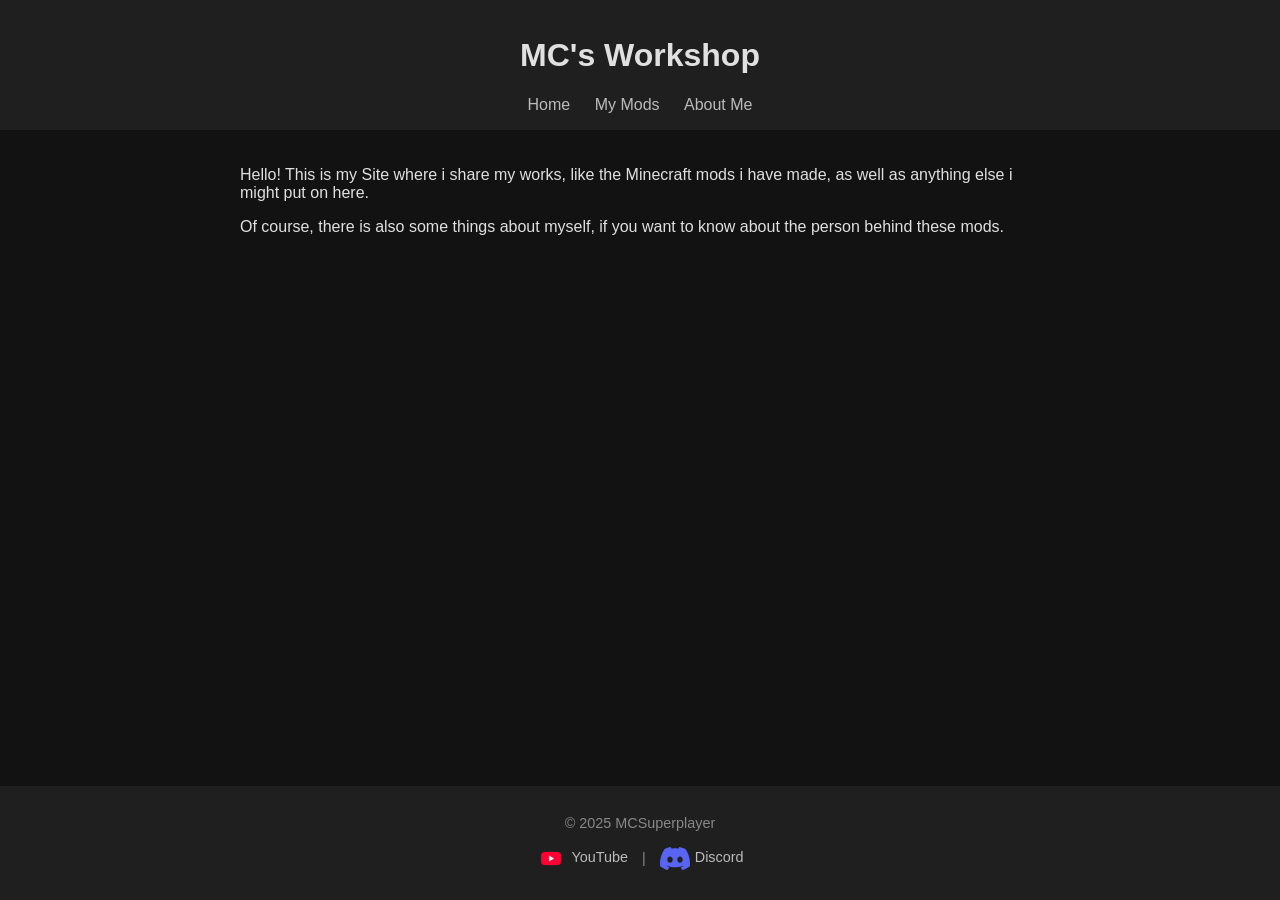
<file: index.html>
<!DOCTYPE html>
<html lang="en">
    <head>
        <meta charset="UTF-8">
        <title>MC's Workshop - Home</title>
        <link rel="stylesheet" href="css/style.css">
		<link rel="icon" href="/assets/icon/MCko.png">
    </head>
    <body>
        <header>
            <h1>MC's Workshop</h1>
            <nav>
                <a href="/index.html">Home</a>
                <a href="/mods/index.html">My Mods</a>
                <a href="/about.html">About Me</a>
            </nav>
        </header>
        <main>
            <p>Hello! This is my Site where i share my works, like the Minecraft mods i have made, as well as anything else i might put on here.</p>
			<p>Of course, there is also some things about myself, if you want to know about the person behind these mods.</p>
        </main>
        <footer>
            <p>© 2025 MCSuperplayer</p>
			<p>
                <a href="https://youtube.com/@mcsuperplayer"><img src="/assets/icon/yt_icon_red_digital.png" alt="YouTube" class="icon">YouTube</a> |
                <a href="https://discord.gg/reGxWCfTfa"><img src="/assets/icon/Discord-Symbol-Blurple.svg" alt="Discord" class="icon">Discord</a> 
            </p>
        </footer>
    </body>
</html>
</file>
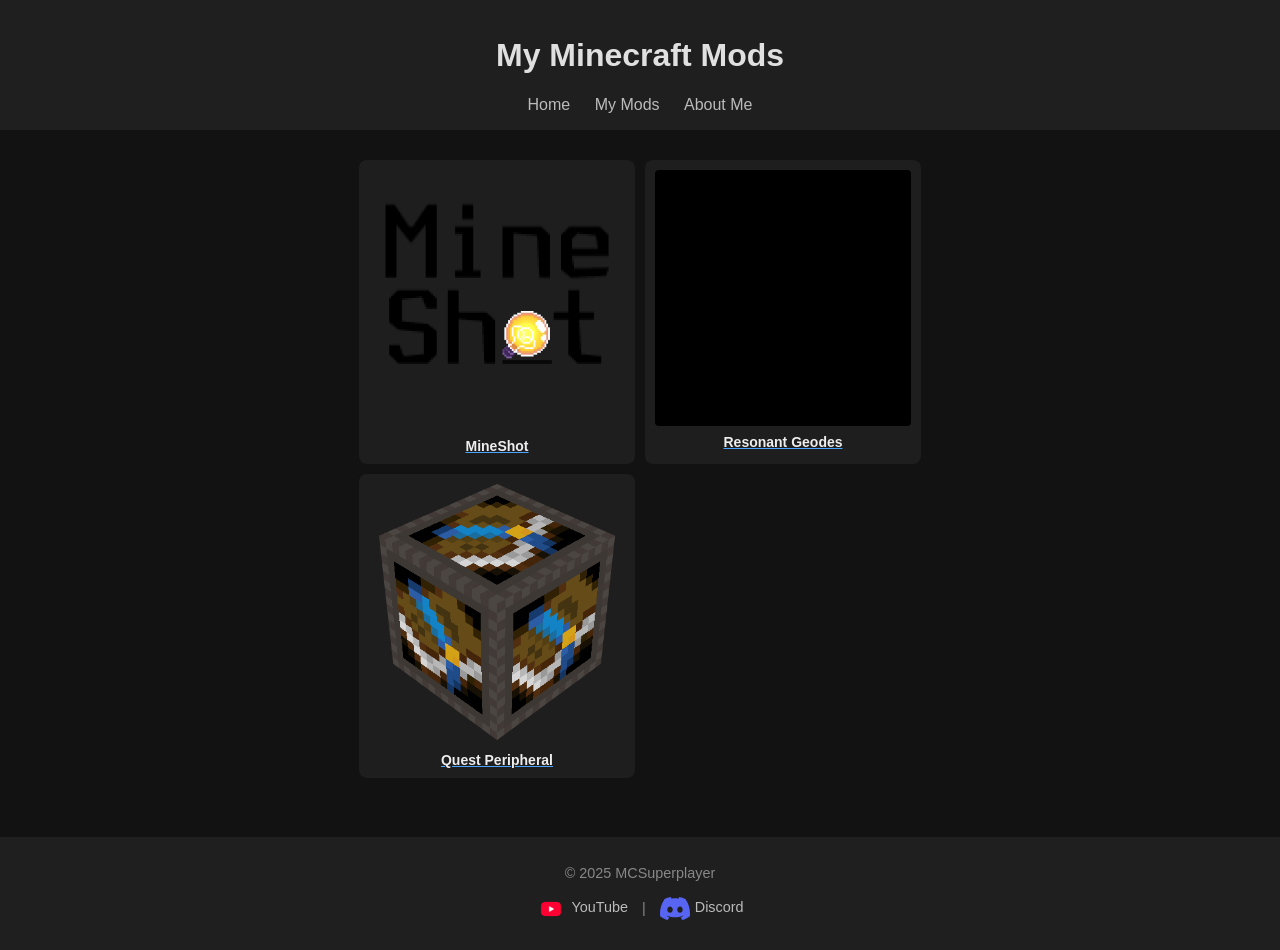
<file: mods/index.html>
<!DOCTYPE html>
<html lang="en">

<head>
    <meta charset="UTF-8">
    <title>MC's Workshop - MC's Mods</title>
    <link rel="stylesheet" href="/css/style.css">
    <link rel="icon" href="/assets/icon/MCko.png">
</head>

<body>
    <header>
        <h1>My Minecraft Mods</h1>
        <nav>
            <a href="/index.html">Home</a>
            <a href="/mods/index.html">My Mods</a>
            <a href="/about.html">About Me</a>
        </nav>
    </header>
    <main>
        <div class="grid">
            <a class="card" href="/mods/mineshot.html">
                <img src="/assets/logo/mineshot_logo.png">
                <h3>MineShot</h3>
            </a>
            <a class="card" href="resonantgeodes.html">
                <div class="placeholder"></div>
                <h3>Resonant Geodes</h3>
            </a>
            <a class="card" href="questperipheral.html">
                <img src="/assets/logo/questperipheral logo.png">
                <h3>Quest Peripheral</h3>
            </a>
        </div>
    </main>
    <footer>
            <p>© 2025 MCSuperplayer</p>
			<p>
                <a href="https://youtube.com/@mcsuperplayer"><img src="/assets/icon/yt_icon_red_digital.png" alt="YouTube" class="icon">YouTube</a> |
                <a href="https://discord.gg/reGxWCfTfa"><img src="/assets/icon/Discord-Symbol-Blurple.svg" alt="Discord" class="icon">Discord</a> 
            </p>
        </footer>
</body>

</html>
</file>
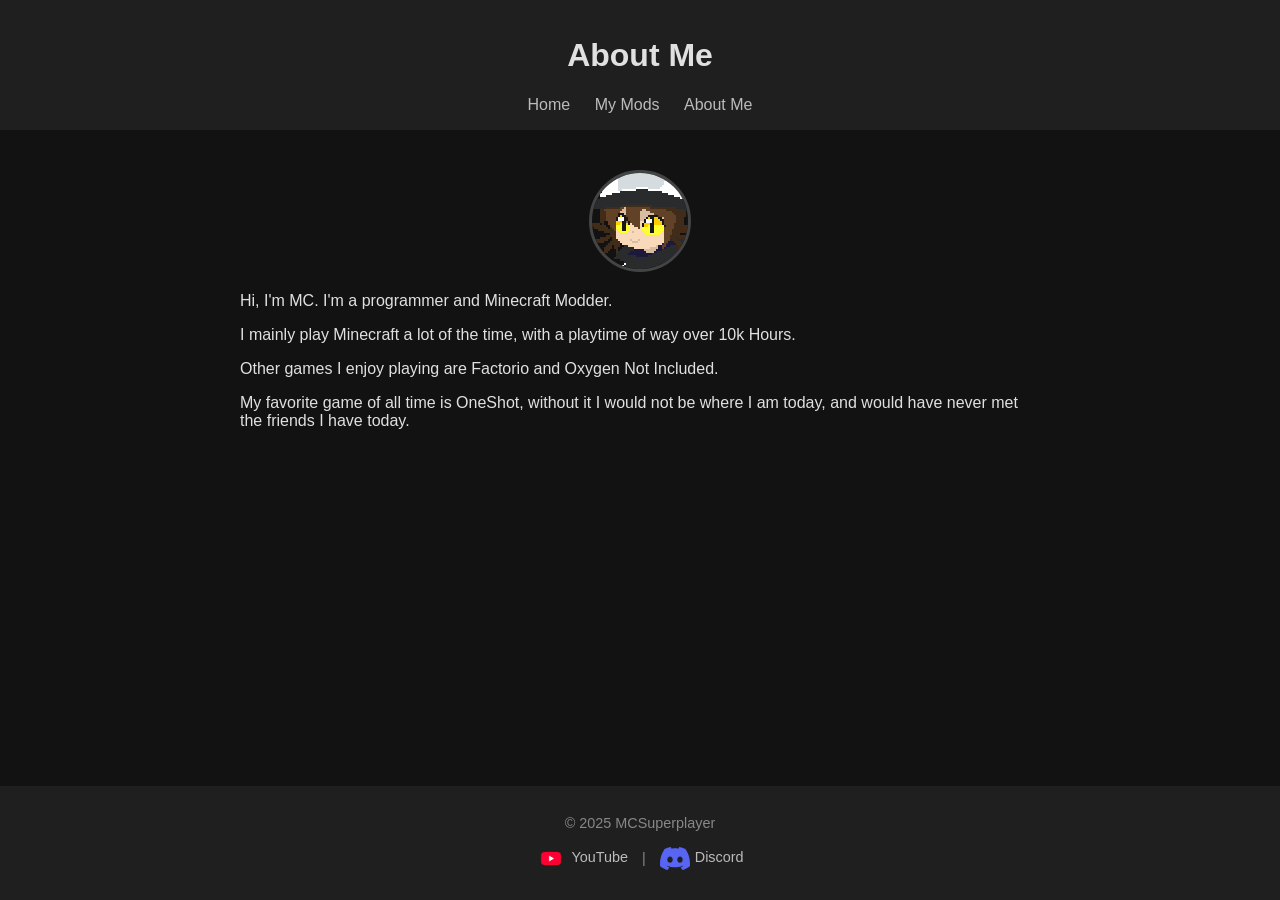
<file: about.html>
<!DOCTYPE html>
<html lang="en">
    <head>
        <meta charset="UTF-8">
        <title>MC's Workshop - About Me</title>
        <link rel="stylesheet" href="css/style.css">
        <link rel="icon" href="/assets/icon/MCko.png">
    </head>
    <body>
        <header>
            <h1>About Me</h1>
            <nav>
                <a href="/index.html">Home</a>
                <a href="/mods/index.html">My Mods</a>
                <a href="/about.html">About Me</a>
            </nav>
        </header>
        <main>
            <img src="/assets/icon/MCko.png" alt="MC's Avatar"class="avatar">
            <p>Hi, I'm MC. I'm a programmer and Minecraft Modder.</p>
            <p>I mainly play Minecraft a lot of the time, with a playtime of way over 10k Hours.</p>
            <p>Other games I enjoy playing are Factorio and Oxygen Not Included.</p>
            <p>My favorite game of all time is OneShot, without it I would not be where I am today, and would have never met the friends I have today.</p>
        </main>
        <footer>
            <p>© 2025 MCSuperplayer</p>
			<p>
                <a href="https://youtube.com/@mcsuperplayer"><img src="/assets/icon/yt_icon_red_digital.png" alt="YouTube" class="icon">YouTube</a> |
                <a href="https://discord.gg/reGxWCfTfa"><img src="/assets/icon/Discord-Symbol-Blurple.svg" alt="Discord" class="icon">Discord</a> 
            </p>
        </footer>
    </body>
</html>
</file>
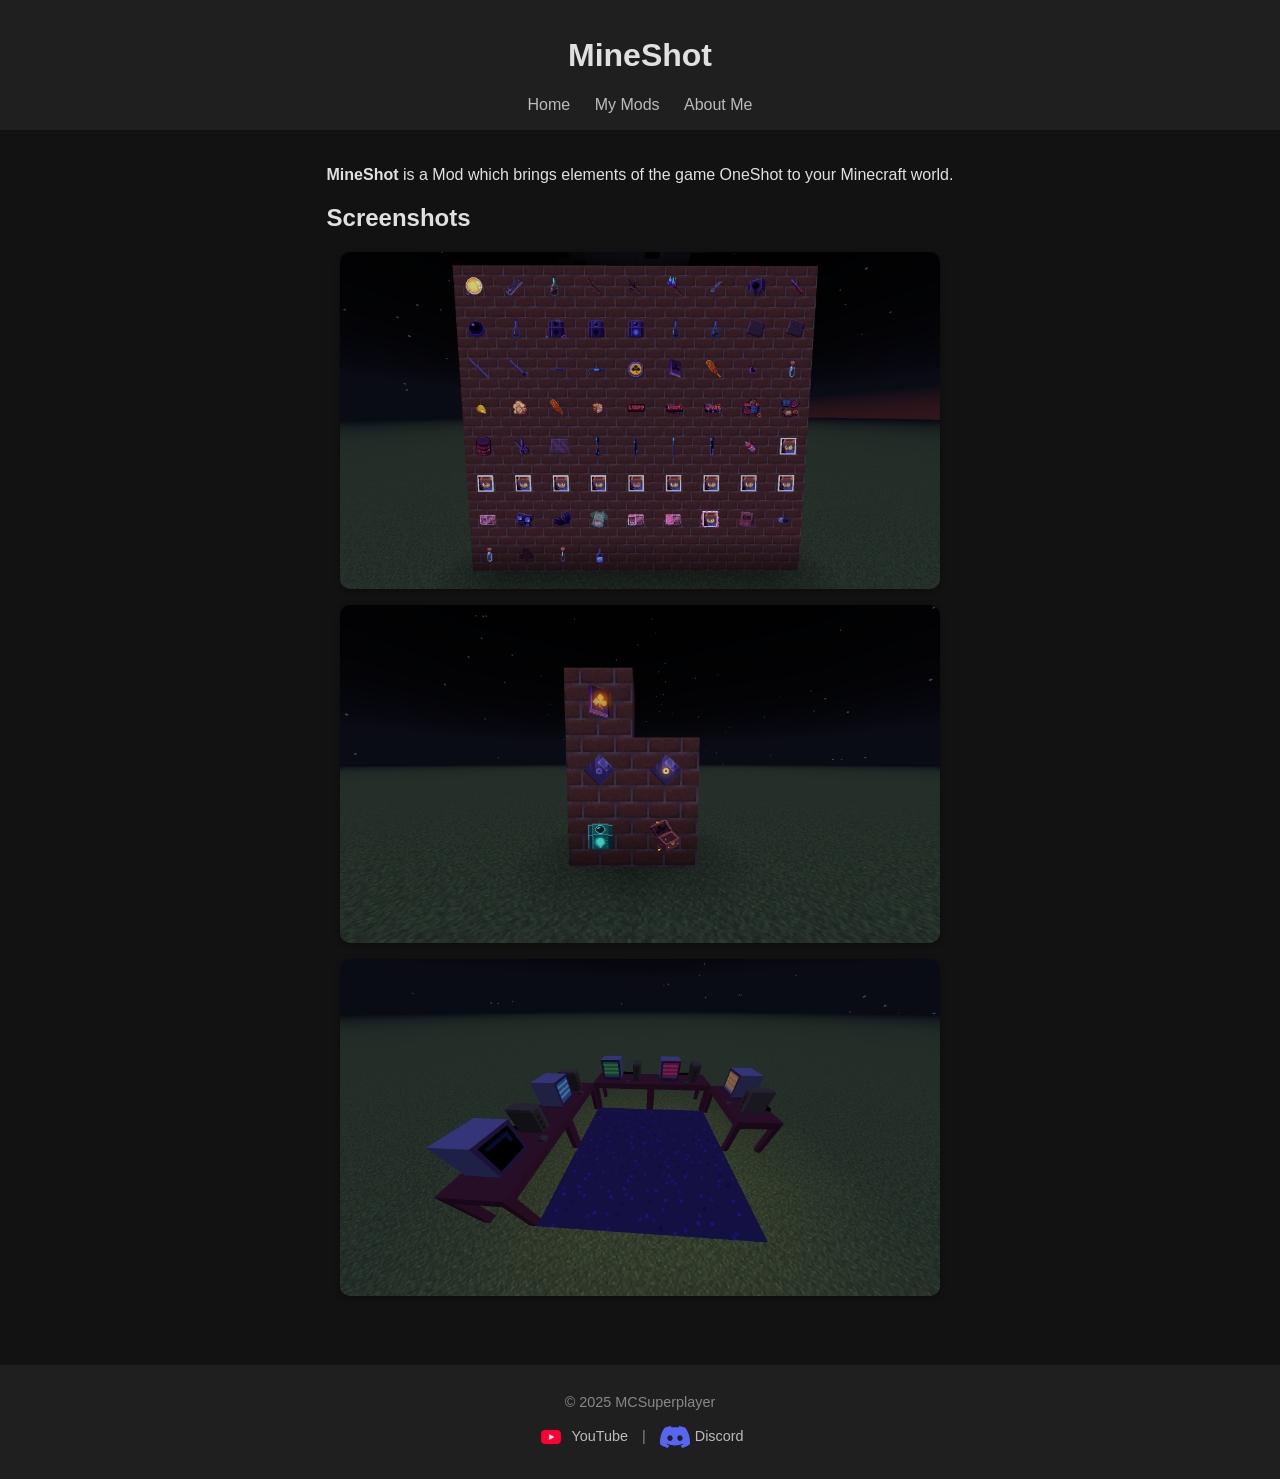
<file: mods/mineshot.html>
<!DOCTYPE html>
<html lang="en">
    <head>
        <meta charset="UTF-8">
        <title>MC's Workshop - MineShot</title>
        <link rel="stylesheet" href="/css/style.css">
        <link rel="icon" href="/assets/icon/MCko.png">
    </head>
    <body>
        <header>
            <h1>MineShot</h1>
            <nav>
                <a href="/index.html">Home</a>
                <a href="/mods/index.html">My Mods</a>
                <a href="/about.html">About Me</a>
            </nav>
        </header>
        <main>
            <p><strong>MineShot</strong> is a Mod which brings elements of the game OneShot to your Minecraft world.</p>

            <h2>Screenshots</h2>
            <div class="screenshot-grid">
                <img src="/assets/img/mineshot_items.png" alt="Main Items">
                <img src="/assets/img/mineshot_solstice_items.png" alt="Solstice Items">
                <img src="/assets/img/mineshot_blocks.png" alt="Blocks">
            </div>
        </main>
        <footer>
            <p>© 2025 MCSuperplayer</p>
			<p>
                <a href="https://youtube.com/@mcsuperplayer"><img src="/assets/icon/yt_icon_red_digital.png" alt="YouTube" class="icon">YouTube</a> |
                <a href="https://discord.gg/reGxWCfTfa"><img src="/assets/icon/Discord-Symbol-Blurple.svg" alt="Discord" class="icon">Discord</a> 
            </p>
        </footer>
    </body>
</html>
</file>
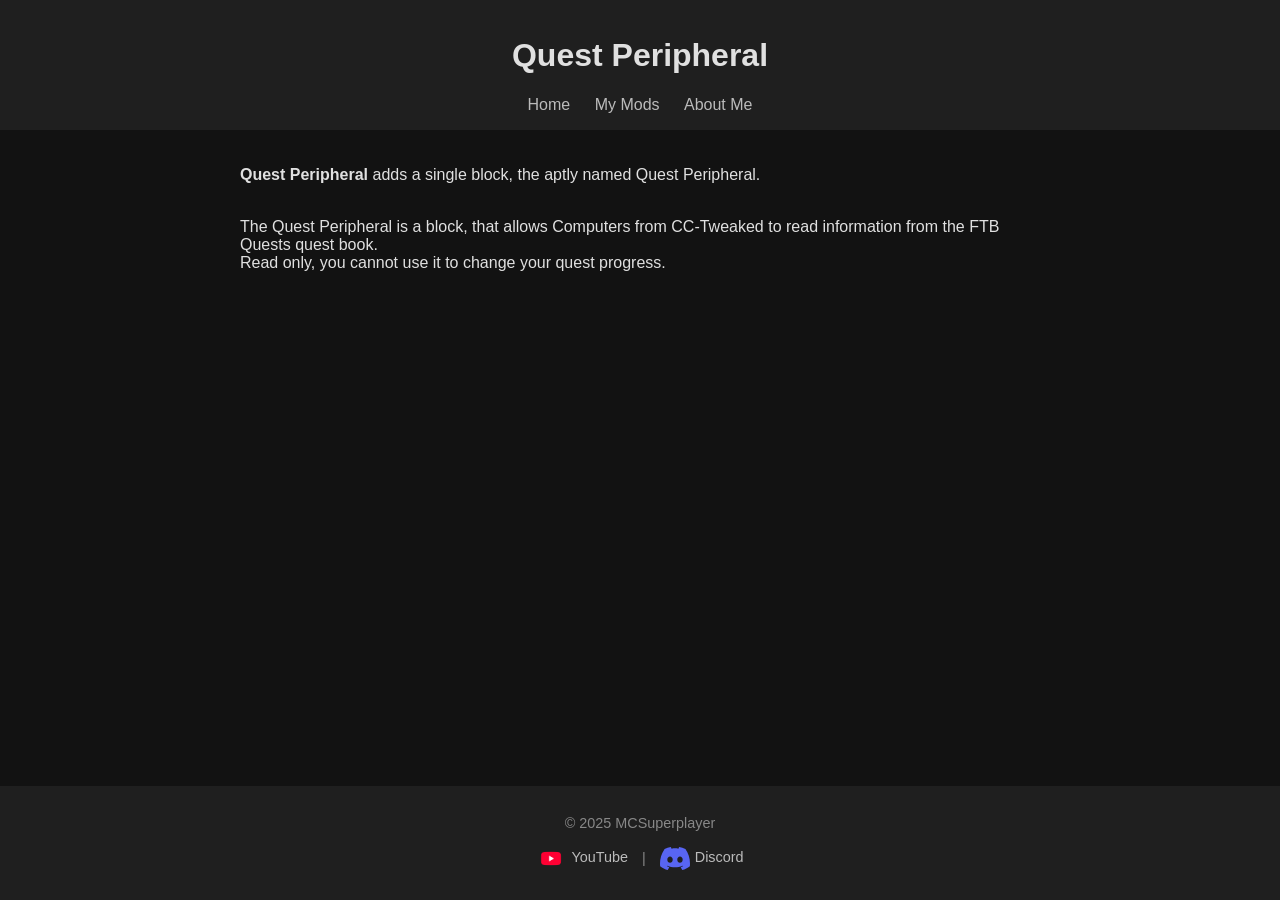
<file: mods/questperipheral.html>
<!DOCTYPE html>
<html lang="en">
    <head>
        <meta charset="UTF-8">
        <title>MC's Workshop - Quest Peripheral</title>
        <link rel="stylesheet" href="/css/style.css">
        <link rel="icon" href="/assets/icon/MCko.png">
    </head>
    <body>
        <header>
            <h1>Quest Peripheral</h1>
            <nav>
                <a href="/index.html">Home</a>
                <a href="/mods/index.html">My Mods</a>
                <a href="/about.html">About Me</a>
            </nav>
        </header>
        <main>
            <p><strong>Quest Peripheral</strong> adds a single block, the aptly named Quest Peripheral.</p>
            <br>
            The Quest Peripheral is a block, that allows Computers from CC-Tweaked to read information from the FTB Quests quest book.<br>
            Read only, you cannot use it to change your quest progress.
        </main>
        <footer>
            <p>© 2025 MCSuperplayer</p>
			<p>
                <a href="https://youtube.com/@mcsuperplayer"><img src="/assets/icon/yt_icon_red_digital.png" alt="YouTube" class="icon">YouTube</a> |
                <a href="https://discord.gg/reGxWCfTfa"><img src="/assets/icon/Discord-Symbol-Blurple.svg" alt="Discord" class="icon">Discord</a> 
            </p>
        </footer>
    </body>
</html>
</file>
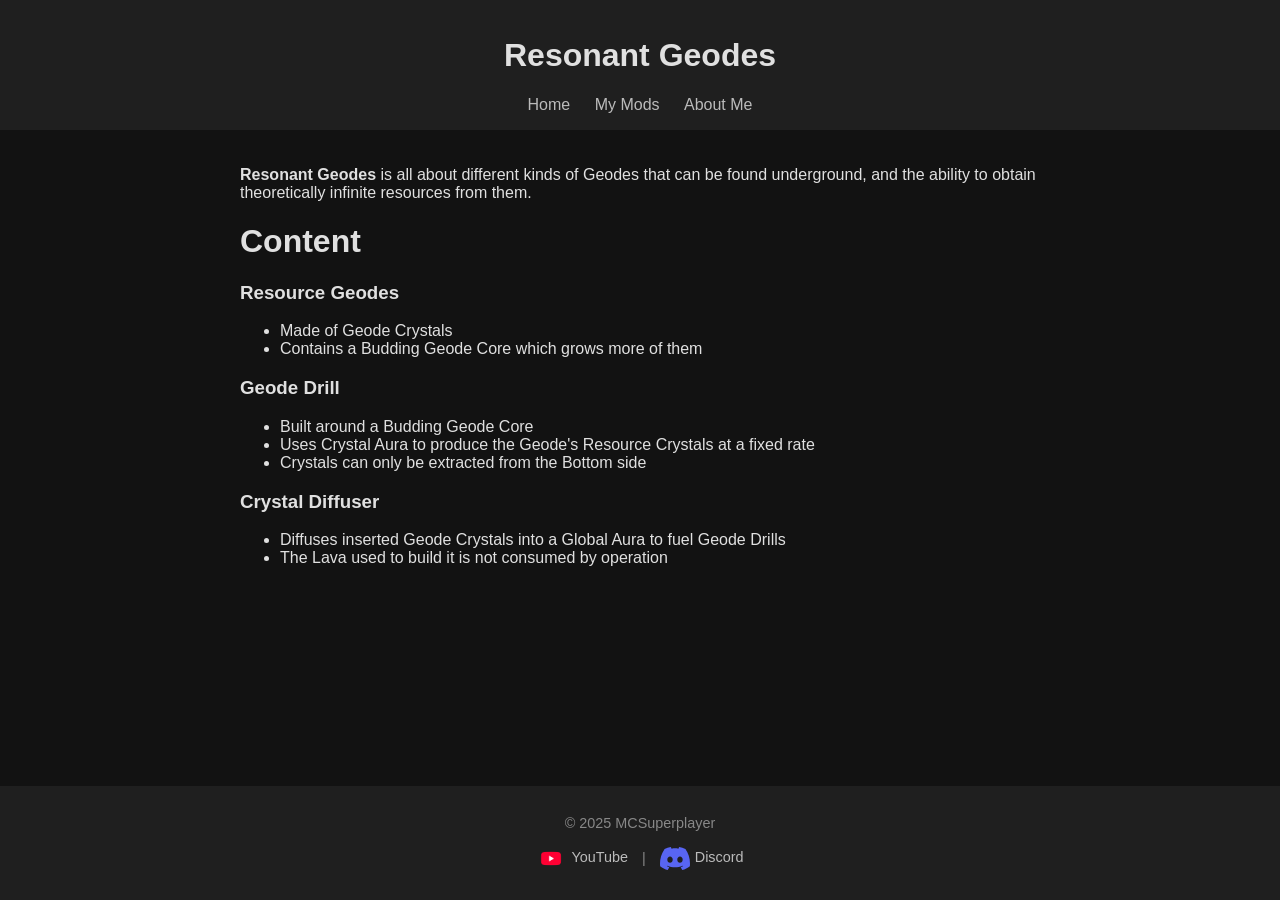
<file: mods/resonantgeodes.html>
<!DOCTYPE html>
<html lang="en">
    <head>
        <meta charset="UTF-8">
        <title>MC's Workshop - Resonant Geodes</title>
        <link rel="stylesheet" href="/css/style.css">
        <link rel="icon" href="/assets/icon/MCko.png">
    </head>
    <body>
        <header>
            <h1>Resonant Geodes</h1>
            <nav>
                <a href="/index.html">Home</a>
                <a href="/mods/index.html">My Mods</a>
                <a href="/about.html">About Me</a>
            </nav>
        </header>
        <main>
            <p><strong>Resonant Geodes</strong> is all about different kinds of Geodes that can be found underground, and the ability to obtain theoretically infinite resources from them.</p>
            <h1>Content</h1>
            <h3>Resource Geodes</h3>
            <ul>
                <li>Made of Geode Crystals</li>
                <li>Contains a Budding Geode Core which grows more of them</li>
            </ul>
            <h3>Geode Drill</h3>
            <ul>
                <li>Built around a Budding Geode Core</li>
                <li>Uses Crystal Aura to produce the Geode's Resource Crystals at a fixed rate</li>
                <li>Crystals can only be extracted from the Bottom side</li>
            </ul>
            <h3>Crystal Diffuser</h3>
            <ul>
                <li>Diffuses inserted Geode Crystals into a Global Aura to fuel Geode Drills</li>
                <li>The Lava used to build it is not consumed by operation</li>
            </ul>
        </main>
        <footer>
            <p>© 2025 MCSuperplayer</p>
			<p>
                <a href="https://youtube.com/@mcsuperplayer"><img src="/assets/icon/yt_icon_red_digital.png" alt="YouTube" class="icon">YouTube</a> |
                <a href="https://discord.gg/reGxWCfTfa"><img src="/assets/icon/Discord-Symbol-Blurple.svg" alt="Discord" class="icon">Discord</a> 
            </p>
        </footer>
    </body>
</html>
</file>
<file: css/style.css>
body {
    font-family: Arial, sans-serif;
    margin: 0;
    background-color: #121212;
    color: #e0e0e0;
    display: flex;
    flex-direction: column;
    min-height: 100vh;
}
header {
    background-color: #1f1f1f;
    padding: 1em;
    text-align: center;
}
nav a {
    color: #bbb;
    margin: 0 10px;
    text-decoration: none;
}
nav a:hover {
    color: #fff;
    text-decoration: underline;
}
main {
    flex: 1;
    padding: 20px;
    max-width: 800px;
    margin: auto;
}
main a {
    color: #4aa3ff
}
main a:hover {
    color:#7ecbff
}
footer {
    background-color: #1f1f1f;
    text-align: center;
    padding: 1em;
    margin-top: 2em;
    font-size: 0.9em;
    color: #888;
}
footer a {
    color: #bbb;
    margin: 0 10px;
    text-decoration: none;
}
footer a:hover {
    color:#fff;
    text-decoration: underline;
}
.on404 {
    vertical-align: middle;
}
.avatar {
    display: block;
    width: 96px;
    height: 96px;
    border-radius: 50%;
    margin: 20px auto;
    border: 3px solid #444;
}
.icon {
    width: 30px;
    height: auto;
    vertical-align: middle;
    margin-right: 5px;
}
.grid {
    display: grid;
    grid-template-columns: repeat(2, minmax(256px,1fr));
    gap: 10px;
    padding: 10px;
    justify-content: center;
    max-width: 2100px;
}
.card {
    background-color: #1e1e1e;
    border-radius: 8px;
    text-align: center;
    padding: 10px;
    transition: transform 0.2s;
}
.card:hover {
    transform: translateY(-3px);
}
.card img {
    width: 256px;
    height: auto;
    border-radius: 4px;
    margin-bottom: 8px;
}
.card h3 {
    font-size: 14px;
    color: #eee;
    margin: 0;
}
.placeholder {
    width:100%;
    padding-top: 100%;
    background-color: #000;
    border-radius: 4px;
    margin-bottom: 8px;
}
.screenshot-grid {
    display: grid;
    grid-template-columns: repeat(auto-fit,minmax(400px,1fr));
    gap:16px;
    margin: 20px 0;
    justify-items: center;
}
.screenshot-grid img {
    width: 100%;
    max-width: 600px;
    border-radius: 10px;
    box-shadow: 0 2px 6px rgba(0,0,0,0.3);
    transition: transform 0.3s ease,box-shadow 0.3s ease;
}
.screenshot-grid img:hover {
    transform: scale(1.63);
    box-shadow: 0 4px 12px rgba(0,0,0,0.4);
}
</file>
